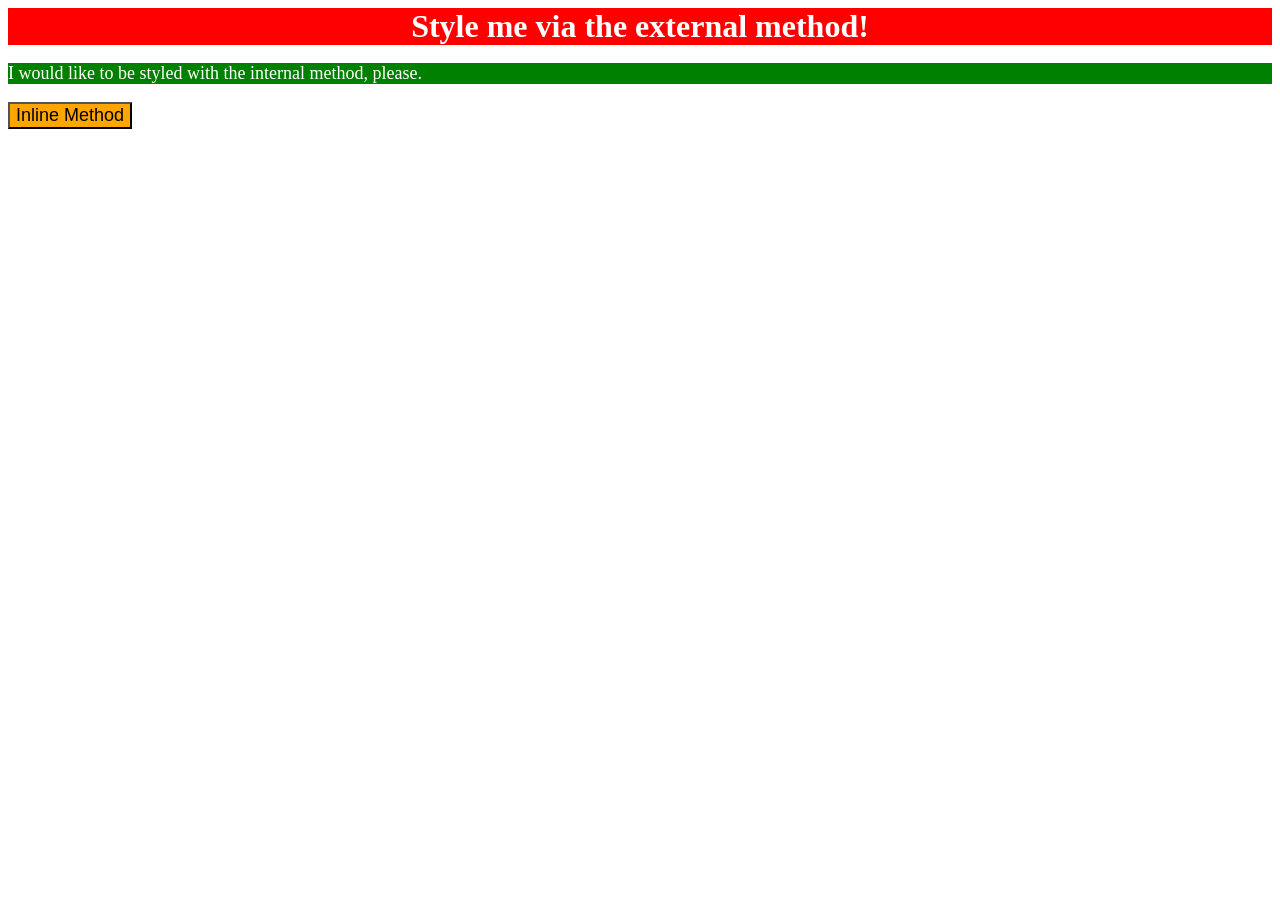
<file: foundations/intro-to-css/01-css-methods/index.html>
<!DOCTYPE html>
<html lang="en">
  <head>
    <meta charset="UTF-8">
    <meta http-equiv="X-UA-Compatible" content="IE=edge">
    <meta name="viewport" content="width=device-width, initial-scale=1.0">
    <title>Methods for Adding CSS</title>
    <link rel="stylesheet" href="styles.css">
    <style>
      p {
        background-color: green;
        color:white;
        font-size: 18px;
        }
    </style>

  </head>
  <body>
    <div>Style me via the external method!</div>
    <p>I would like to be styled with the internal method, please.</p>
    <button style="background-color: orange; font-size: 18px;">Inline Method</button>
  </body>
</html>
</file>
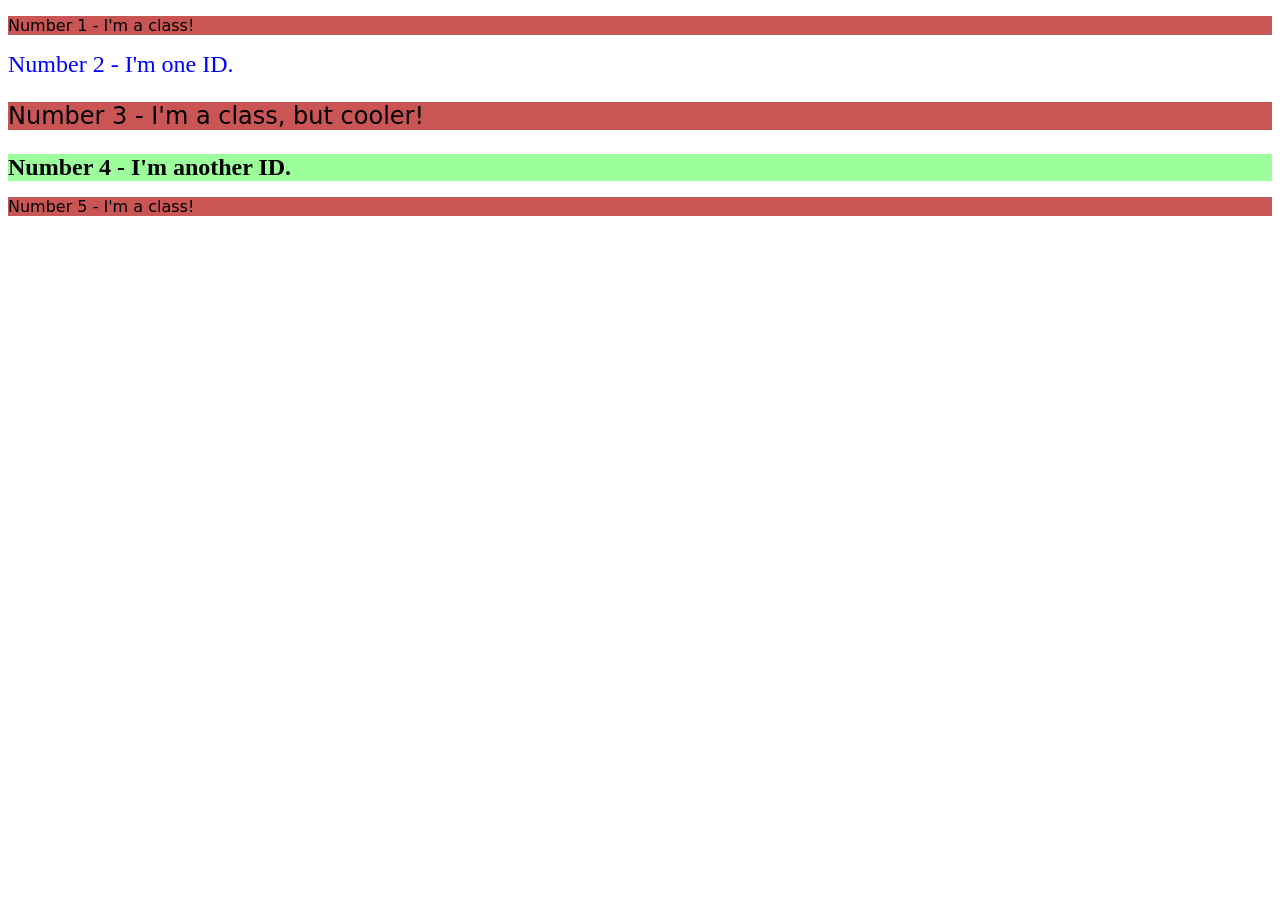
<file: foundations/intro-to-css/02-class-id-selectors/index.html>
<!DOCTYPE html>
<html lang="en">
  <head>
    <meta charset="UTF-8">
    <meta http-equiv="X-UA-Compatible" content="IE=edge">
    <meta name="viewport" content="width=device-width, initial-scale=1.0">
    <title>Class and ID Selectors</title>
    <link rel="stylesheet" href="style.css">
  </head>
  <body>
    <p class="odd">Number 1 - I'm a class!</p>
    <div id="two">Number 2 - I'm one ID.</div>
    <p class="odd odder">Number 3 - I'm a class, but cooler!</p>
    <div id="four">Number 4 - I'm another ID.</div>
    <p class="odd">Number 5 - I'm a class!</p>
  </body>
</html>
</file>
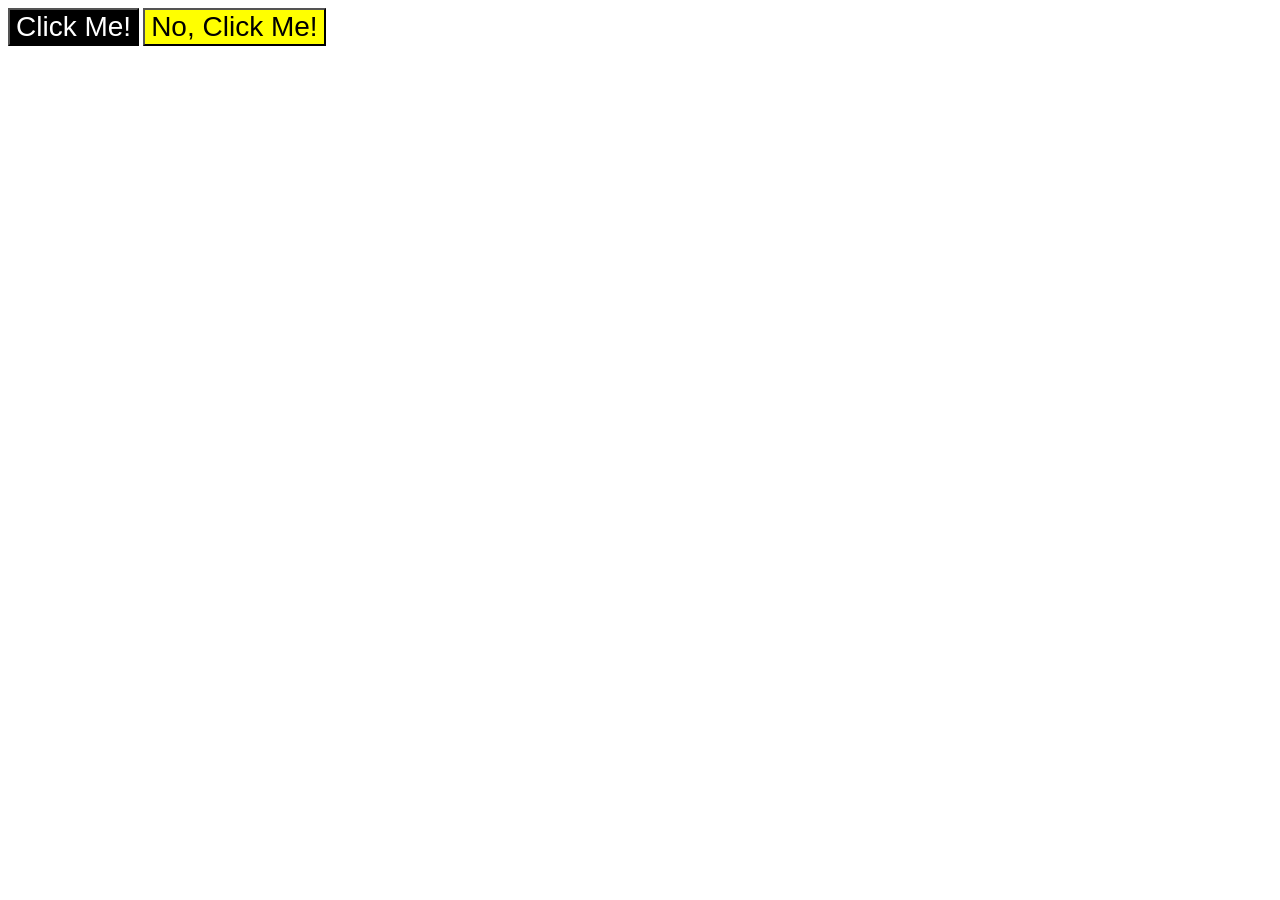
<file: foundations/intro-to-css/03-grouping-selectors/index.html>
<!DOCTYPE html>
<html lang="en">
  <head>
    <meta charset="UTF-8">
    <meta http-equiv="X-UA-Compatible" content="IE=edge">
    <meta name="viewport" content="width=device-width, initial-scale=1.0">
    <title>Grouping Selectors</title>
    <link rel="stylesheet" href="style.css">
  </head>
  <body>
    <button class="left" >Click Me!</button>
    <button class="right">No, Click Me!</button>
  </body>
</html>
</file>
<file: foundations/intro-to-css/01-css-methods/styles.css>
div {
    background-color: red;
    color: white;
    font-size: 32px;
    text-align: center;
    font-weight: bold;
}
</file>
<file: foundations/intro-to-css/02-class-id-selectors/style.css>
/* Add CSS Styling */
.odd {
    background-color: rgb(202, 85, 85);
    font-family:Verdana, "DejaVu Sans", sans-serif ;
}

.odd.odder {
    font-size: 24px;
}

#two {
    color:rgb(0, 0, 255);
    font-size: 24px;
}

#four {
 background-color: rgb(156, 255, 156);   
 font-size: 24px;
 font-weight: bold;
}
</file>
<file: foundations/intro-to-css/03-grouping-selectors/style.css>
/* Add CSS Styling */

.left, .right {
    font-size: 28px;
    font-family: Helvetica, "Times New Roman", sans-serif;
}

.left {
    background-color: black;
    color: white;
}

.right{
    background-color: yellow;
}
</file>
